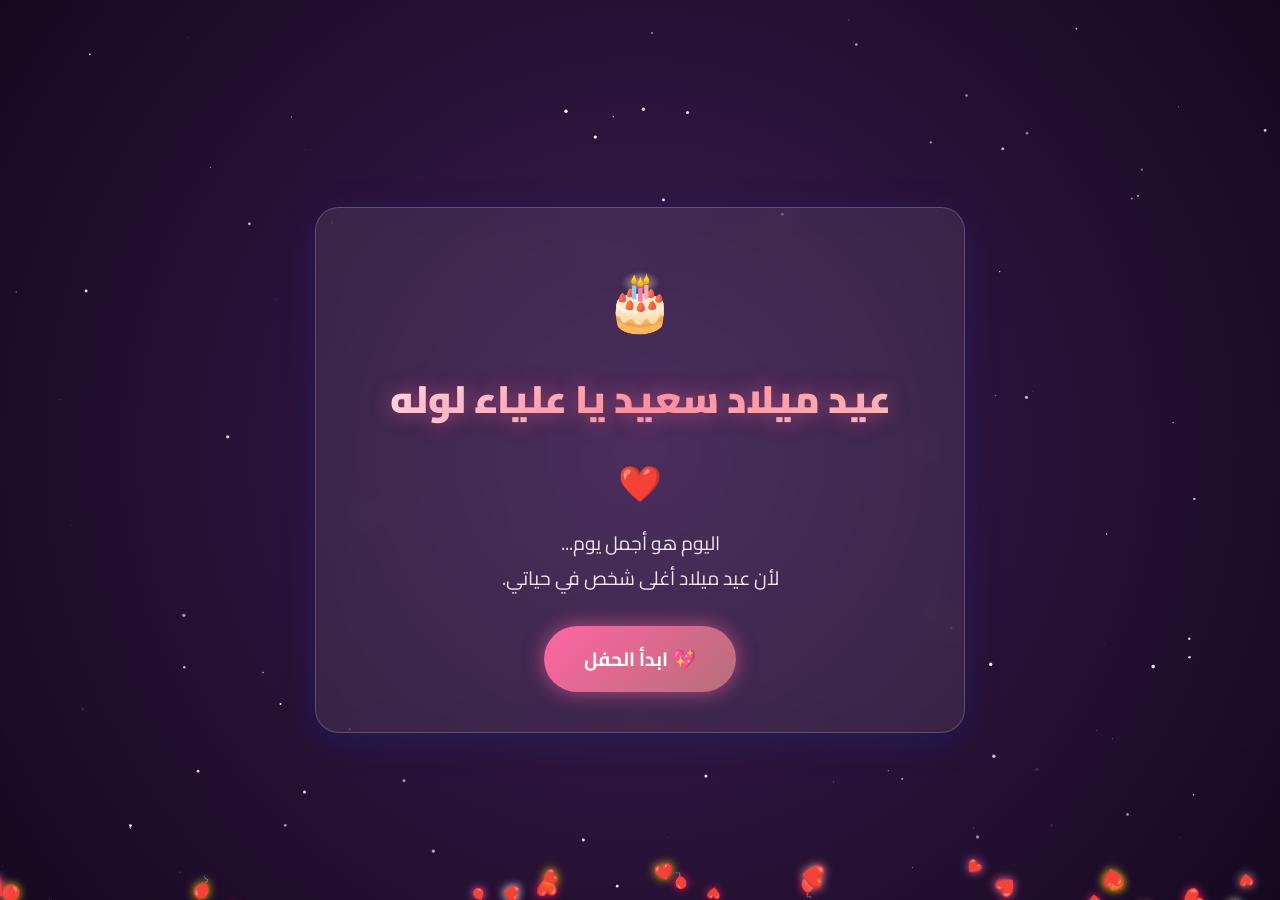
<file: index.html>
<!DOCTYPE html>
<html lang="ar" dir="rtl">
<head>
    <meta charset="UTF-8">
    <meta name="viewport" content="width=device-width, initial-scale=1.0">
    <title>❤️عيد ميلاد سعيد يالولتيي ❤️</title>
    <!-- Google Fonts: Cairo for elegant Arabic typography -->
    <link href="https://fonts.googleapis.com/css2?family=Cairo:wght@300;400;600;700;900&display=swap" rel="stylesheet">
    <!-- Stylesheet -->
    <link rel="stylesheet" href="style.css">
</head>
<body>

    <!-- Background Canvas for Stars, Particles & Fireworks -->
    <canvas id="canvas-bg"></canvas>

    <!-- Background Music -->
    <audio id="bg-music" src="birthday.mp3" preload="auto" loop></audio>

    <!-- ==================== SCREEN 1: WELCOME SCREEN ==================== -->
    <section id="welcome-screen" class="screen active">
        <div class="welcome-content glass-card">
            <div class="floating-icon">🎂</div>
            <h1 class="main-title">عيد ميلاد سعيد يا علياء لوله</h1>
            <div class="heart-pulse">❤️</div>
            <p class="sub-title">اليوم هو أجمل يوم...<br>لأن عيد ميلاد أغلى شخص في حياتي.</p>
            <button id="start-btn" class="glow-button">
                <span>💖 ابدأ الحفل</span>
            </button>
        </div>
    </section>

    <!-- ==================== SCREEN 2: CELEBRATION & GIFT SCREEN ==================== -->
    <section id="celebration-screen" class="screen">
        <div class="celebration-container">
            <!-- Hidden initially, shown after celebration animation -->
            <div id="gift-section" class="gift-section hidden">
                <div class="gift-box-wrapper" id="gift-box">
                    <div class="gift-lid"></div>
                    <div class="gift-body">
                        <div class="ribbon-vertical"></div>
                        <div class="ribbon-horizontal"></div>
                    </div>
                    <div class="bow">🎁</div>
                </div>
                <button id="open-gift-btn" class="glow-button pulse-glow">
                    <span>🎁 افتحي هديتك</span>
                </button>
            </div>
        </div>
    </section>

    <!-- ==================== SCREEN 3: LETTER & FINAL SCREEN ==================== -->
    <section id="letter-screen" class="screen">
        <div class="letter-container glass-card">
            <div class="letter-scroll">
                <div id="typing-text" class="typing-content"></div>
            </div>
            <div id="final-finale" class="final-finale hidden">
                <h2 class="finale-title">❤️  لوله ❤️</h2>
                <p class="finale-subtitle">Happy Birthday<br>Forever Together ❤️</p>
                <div class="signature">Made with ❤️ by Mohammed</div>
            </div>
        </div>
    </section>

    <!-- JavaScript File -->
    <script src="script.js"></script>
</body>
</html>
</file>
<file: style.css>
/* ==========================================================
   ELEGANT & LUXURIOUS BIRTHDAY THEME - CSS3
   Colors: Pink, Rose Gold, White, Purple, Gold
   ========================================================== */

* {
    margin: 0;
    padding: 0;
    box-sizing: border-box;
}

:root {
    --primary-pink: #ff65a3;
    --rose-gold: #b76e79;
    --deep-purple: #2c163a;
    --accent-gold: #ffd700;
    --white: #ffffff;
    --glass-bg: rgba(255, 255, 255, 0.08);
    --glass-border: rgba(255, 255, 255, 0.2);
    --glass-shadow: 0 8px 32px 0 rgba(31, 38, 135, 0.37);
}

body {
    font-family: 'Cairo', sans-serif;
    background-color: var(--deep-purple);
    color: var(--white);
    min-height: 100vh;
    overflow-x: hidden;
    display: flex;
    justify-content: center;
    align-items: center;
}

/* Background Canvas */
#canvas-bg {
    position: fixed;
    top: 0;
    left: 0;
    width: 100%;
    height: 100%;
    z-index: -1;
    pointer-events: none;
    background: radial-gradient(circle at center, #3d1c4f 0%, #150921 100%);
}

/* Screens Layout */
.screen {
    position: absolute;
    top: 0;
    left: 0;
    width: 100%;
    height: 100vh;
    display: flex;
    justify-content: center;
    align-items: center;
    opacity: 0;
    visibility: hidden;
    transition: opacity 1s cubic-bezier(0.4, 0, 0.2, 1), visibility 1s;
    padding: 20px;
    z-index: 10;
}

.screen.active {
    opacity: 1;
    visibility: visible;
    z-index: 20;
}

/* Glassmorphism Card Style */
.glass-card {
    background: var(--glass-bg);
    backdrop-filter: blur(12px);
    -webkit-backdrop-filter: blur(12px);
    border: 1px solid var(--glass-border);
    box-shadow: var(--glass-shadow);
    border-radius: 24px;
    padding: 40px 30px;
    text-align: center;
    max-width: 650px;
    width: 100%;
    transform: translateY(20px);
    animation: floatCard 6s ease-in-out infinite alternate;
}

@keyframes floatCard {
    0% { transform: translateY(0px); }
    100% { transform: translateY(-10px); }
}

/* Typography & Welcome Screen */
.floating-icon {
    font-size: 3.5rem;
    margin-bottom: 10px;
    animation: bounceIcon 2s infinite;
}

@keyframes bounceIcon {
    0%, 100% { transform: translateY(0); }
    50% { transform: translateY(-12px); }
}

.main-title {
    font-size: 2.4rem;
    font-weight: 900;
    background: linear-gradient(135deg, #fff 0%, #ff9a9e 50%, #fad0c4 100%);
    -webkit-background-clip: text;
    -webkit-text-fill-color: transparent;
    margin-bottom: 15px;
    text-shadow: 0 0 20px rgba(255, 101, 163, 0.5);
}

.heart-pulse {
    font-size: 2.2rem;
    margin: 10px 0;
    animation: pulseHeart 1.2s infinite;
}

@keyframes pulseHeart {
    0%, 100% { transform: scale(1); }
    50% { transform: scale(1.3); filter: drop-shadow(0 0 10px var(--primary-pink)); }
}

.sub-title {
    font-size: 1.2rem;
    font-weight: 400;
    color: #f3e5f5;
    line-height: 1.8;
    margin-bottom: 30px;
}

/* Glowing Buttons */
.glow-button {
    background: linear-gradient(135deg, #ff65a3 0%, #b76e79 100%);
    color: var(--white);
    border: none;
    padding: 15px 40px;
    font-size: 1.2rem;
    font-weight: 700;
    font-family: 'Cairo', sans-serif;
    border-radius: 50px;
    cursor: pointer;
    box-shadow: 0 0 20px rgba(255, 101, 163, 0.6);
    transition: all 0.3s ease;
    position: relative;
    overflow: hidden;
}

.glow-button:hover {
    transform: scale(1.05);
    box-shadow: 0 0 35px rgba(255, 101, 163, 0.9), 0 0 15px var(--accent-gold);
}

.glow-button:active {
    transform: scale(0.98);
}

.pulse-glow {
    animation: buttonGlowPulse 2s infinite;
}

@keyframes buttonGlowPulse {
    0% { box-shadow: 0 0 15px rgba(255, 101, 163, 0.5); }
    50% { box-shadow: 0 0 30px rgba(255, 215, 0, 0.8), 0 0 45px rgba(255, 101, 163, 0.8); }
    100% { box-shadow: 0 0 15px rgba(255, 101, 163, 0.5); }
}

/* Celebration Screen & Gift Box */
.celebration-container {
    display: flex;
    justify-content: center;
    align-items: center;
    width: 100%;
    height: 100%;
}

.gift-section {
    display: flex;
    flex-direction: column;
    align-items: center;
    gap: 30px;
    transition: all 0.5s ease;
}

.gift-section.hidden {
    opacity: 0;
    transform: scale(0);
    pointer-events: none;
}

.gift-box-wrapper {
    font-size: 7rem;
    cursor: pointer;
    animation: giftShake 2.5s ease-in-out infinite;
    filter: drop-shadow(0 10px 20px rgba(0,0,0,0.4));
    transition: transform 0.3s ease;
}

.gift-box-wrapper:hover {
    transform: scale(1.1);
}

@keyframes giftShake {
    0%, 100% { transform: rotate(0deg); }
    20%, 60% { transform: rotate(-8deg) scale(1.05); }
    40%, 80% { transform: rotate(8deg) scale(1.05); }
}

.gift-box-wrapper.opening {
    animation: giftOpenAnim 1s forwards;
}

@keyframes giftOpenAnim {
    0% { transform: scale(1) rotate(0deg); }
    50% { transform: scale(1.3) rotate(15deg); opacity: 0.8; }
    100% { transform: scale(0) rotate(360deg); opacity: 0; }
}

/* Letter Screen */
.letter-container {
    max-height: 85vh;
    overflow-y: auto;
    display: flex;
    flex-direction: column;
    align-items: center;
}

.letter-scroll {
    width: 100%;
    text-align: right;
}

.typing-content {
    font-size: 1.15rem;
    line-height: 2.2;
    color: #fff;
    white-space: pre-line;
    font-weight: 400;
}

.final-finale {
    margin-top: 30px;
    opacity: 0;
    transform: translateY(20px);
    transition: all 1s ease;
}

.final-finale.show {
    opacity: 1;
    transform: translateY(0);
}

.finale-title {
    font-size: 2.5rem;
    font-weight: 900;
    background: linear-gradient(135deg, #ffd700 0%, #ff65a3 100%);
    -webkit-background-clip: text;
    -webkit-text-fill-color: transparent;
    margin-bottom: 10px;
    text-shadow: 0 0 15px rgba(255, 215, 0, 0.4);
}

.finale-subtitle {
    font-size: 1.3rem;
    color: #fce4ec;
    margin-bottom: 15px;
    font-weight: 600;
}

.signature {
    font-size: 1rem;
    color: #b76e79;
    font-style: italic;
    font-weight: 600;
}

/* Responsive Design for Mobile */
@media (max-width: 768px) {
    .main-title {
        font-size: 1.8rem;
    }
    .sub-title {
        font-size: 1rem;
    }
    .glass-card {
        padding: 25px 20px;
        max-width: 90%;
    }
    .typing-content {
        font-size: 1rem;
        line-height: 2;
    }
    .finale-title {
        font-size: 2rem;
    }
}
</file>
